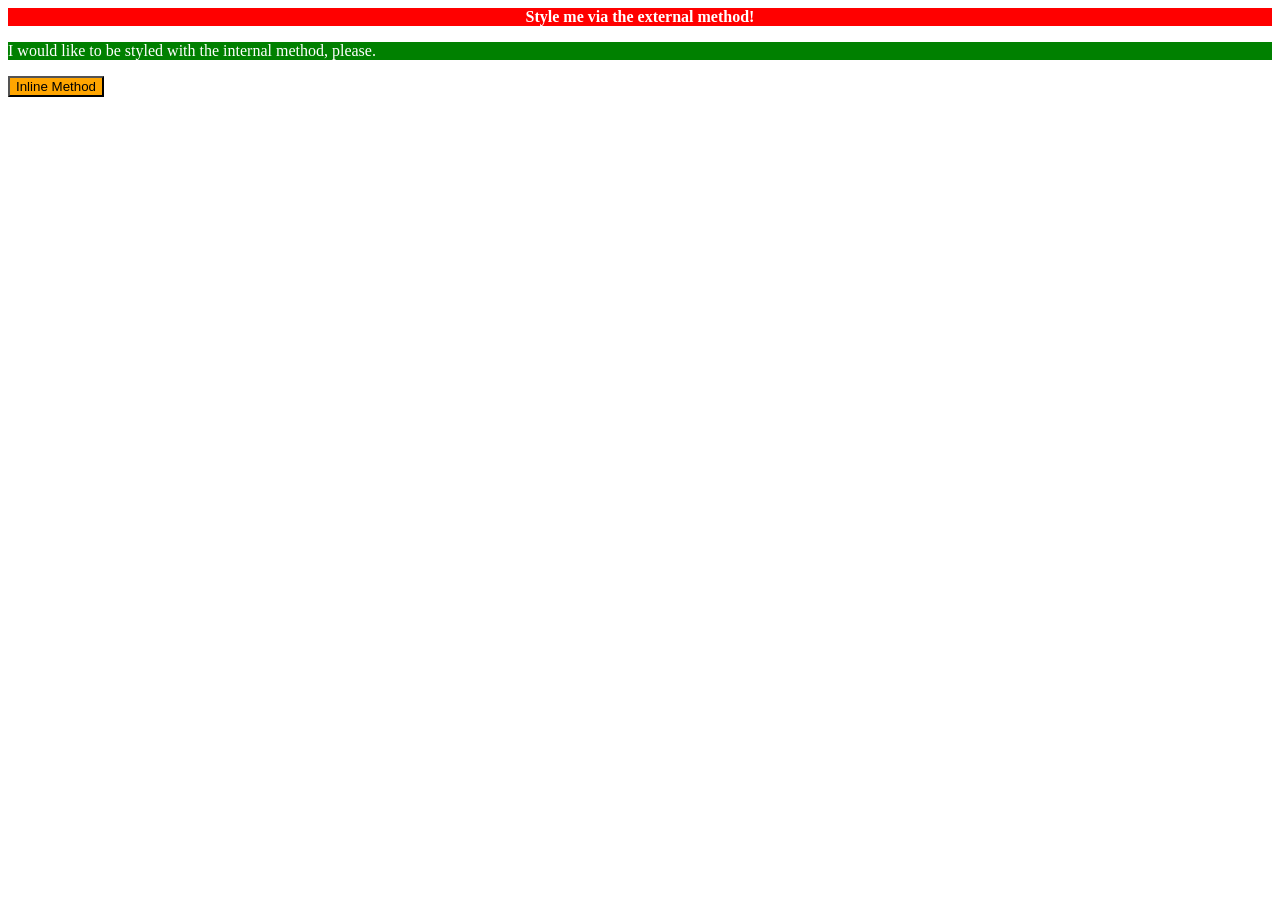
<file: foundations/intro-to-css/01-css-methods/index.html>
<!DOCTYPE html>
<html lang="en">
  <head>
    <meta charset="UTF-8">
    <meta http-equiv="X-UA-Compatible" content="IE=edge">
    <meta name="viewport" content="width=device-width, initial-scale=1.0">
    <title>Methods for Adding CSS</title>
    <link rel="stylesheet" href="style.css">
    <style>
    .two{
      background-color: green;
      color: white
    }

    </style>
  
  
  </head>
  <body>
    <div class="one">Style me via the external method!</div>
    <p  class="two">I would like to be styled with the internal method, please.</p>
    <button style="background-color: orange;">Inline Method</button>
  </body>
</html>
</file>
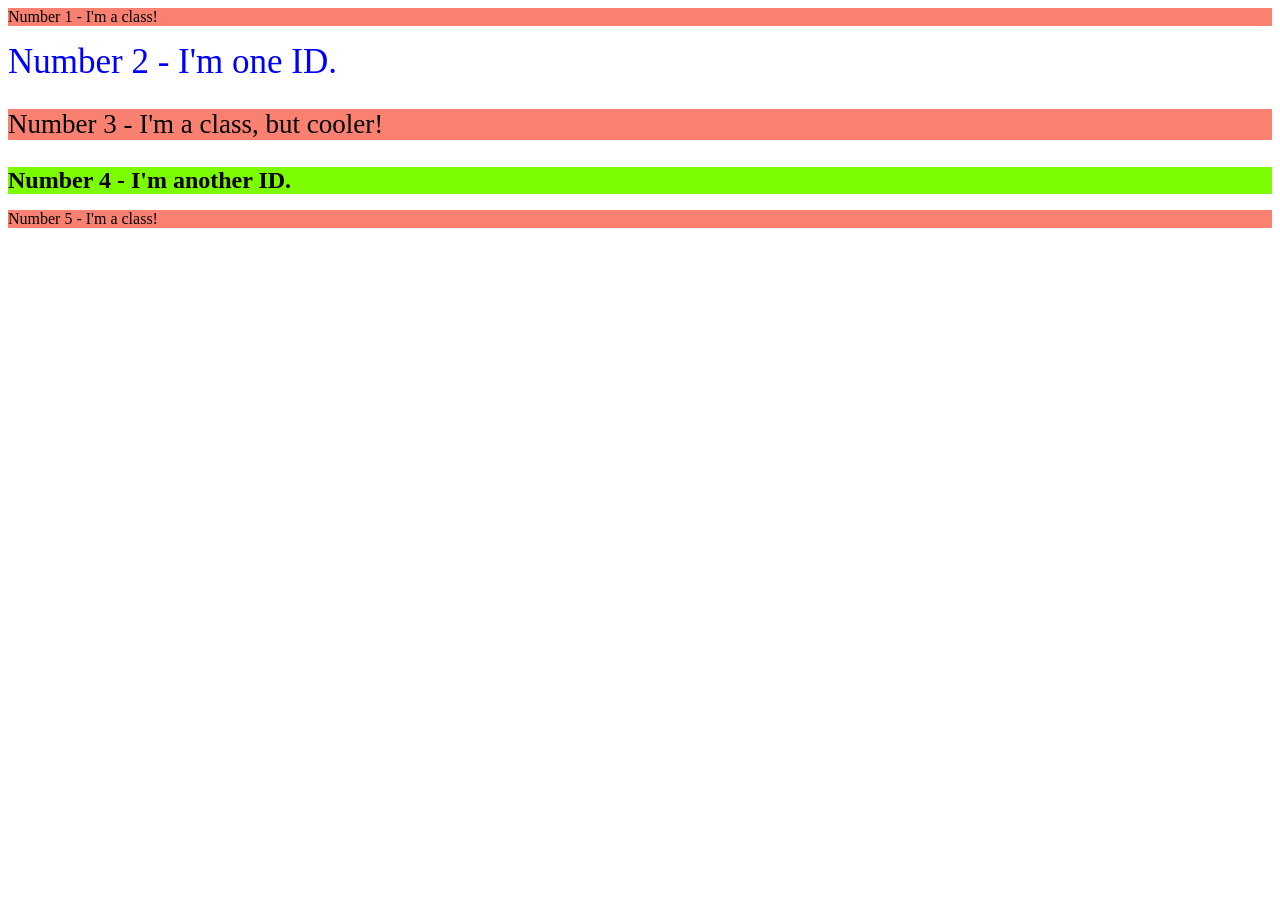
<file: foundations/intro-to-css/02-class-id-selectors/index.html>
<html lang="en">
  <head>
    <meta charset="UTF-8">
    <meta http-equiv="X-UA-Compatible" content="IE=edge">
    <meta name="viewport" content="width=device-width, initial-scale=1.0">
    <title>Class and ID Selectors</title>
    <link rel="stylesheet" href="style.css">
  </head>
  <body>
    <p class="one">Number 1 - I'm a class!</p>
    <div id="number-2">Number 2 - I'm one ID.</div>
    <p class="two one">Number 3 - I'm a class, but cooler!</p>
    <div id="number-4">Number 4 - I'm another ID.</div>
    <p class="one">Number 5 - I'm a class!</p>
  </body>
</html>
</file>
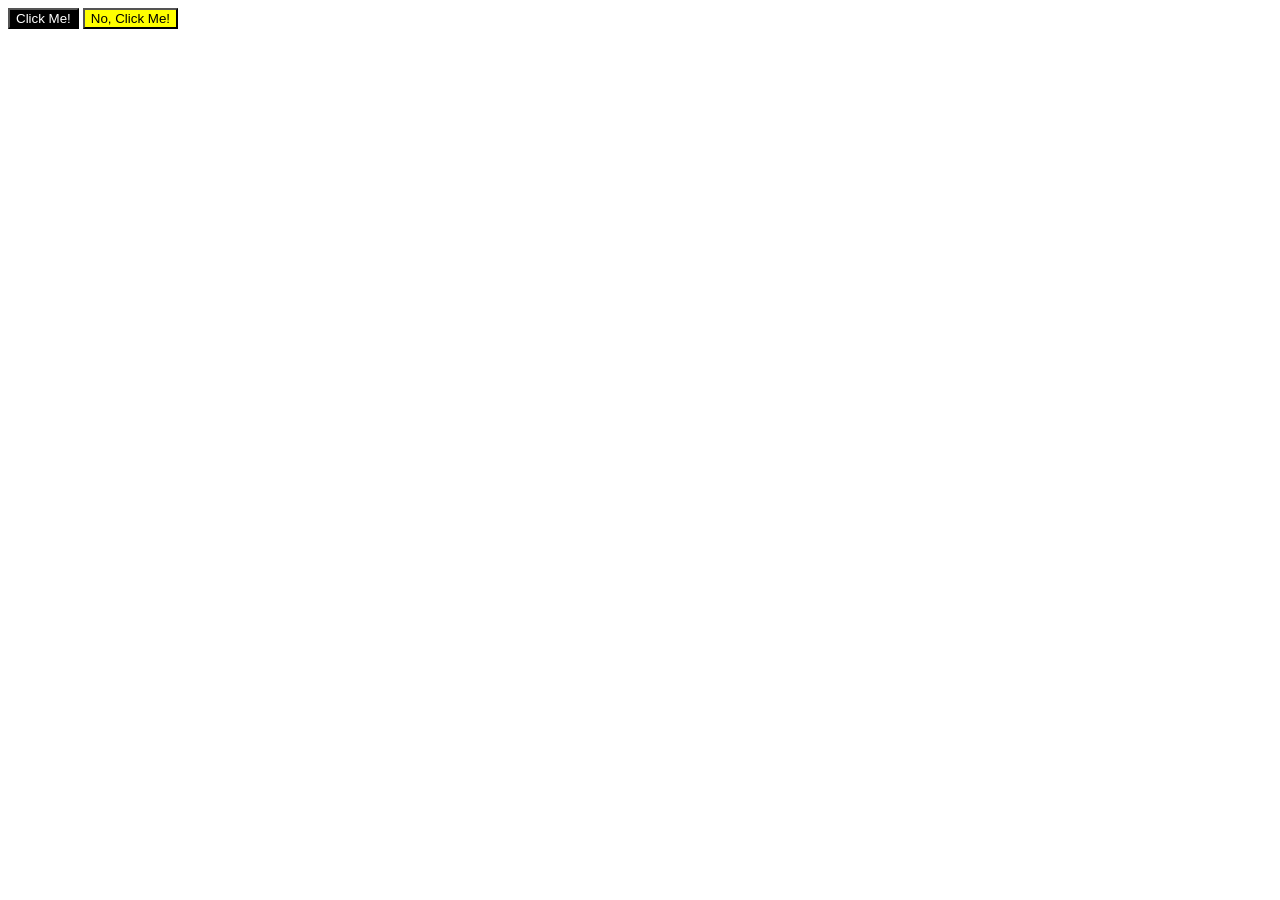
<file: foundations/intro-to-css/03-grouping-selectors/index.html>
<!DOCTYPE html>
<html lang="en">
  <head>
    <meta charset="UTF-8">
    <meta http-equiv="X-UA-Compatible" content="IE=edge">
    <meta name="viewport" content="width=device-width, initial-scale=1.0">
    <title>Grouping Selectors</title>
    <link rel="stylesheet" href="style.css">
  </head>
  <body>
    <button class="button-1" >Click Me!</button>
    <button class="button-2">No, Click Me!</button>
  </body>
</html>
</file>
<file: foundations/intro-to-css/01-css-methods/style.css>
.one {
    background-color: red;
    color: white;
    text-align: center;
    font-weight: 700;
}
</file>
<file: foundations/intro-to-css/02-class-id-selectors/style.css>
.one { background-color: salmon;
}

.two { font-size: 27px;

}

#number-2 { font-size: 35px; color:blue

}

#number-4 {background-color: lawngreen;
    font-weight: 700; font-size: 24px;


}
</file>
<file: foundations/intro-to-css/03-grouping-selectors/style.css>
.button-1 {
background-color: black;
color: white
}

.button-2 {
background-color: yellow;
color: black;
}

.button-1 .button-2 {
    font-size: 28px;
    font-family: "Helvetica", "Times New Roman", "sans-serif" ;
    border: 1px solid;
}
</file>
